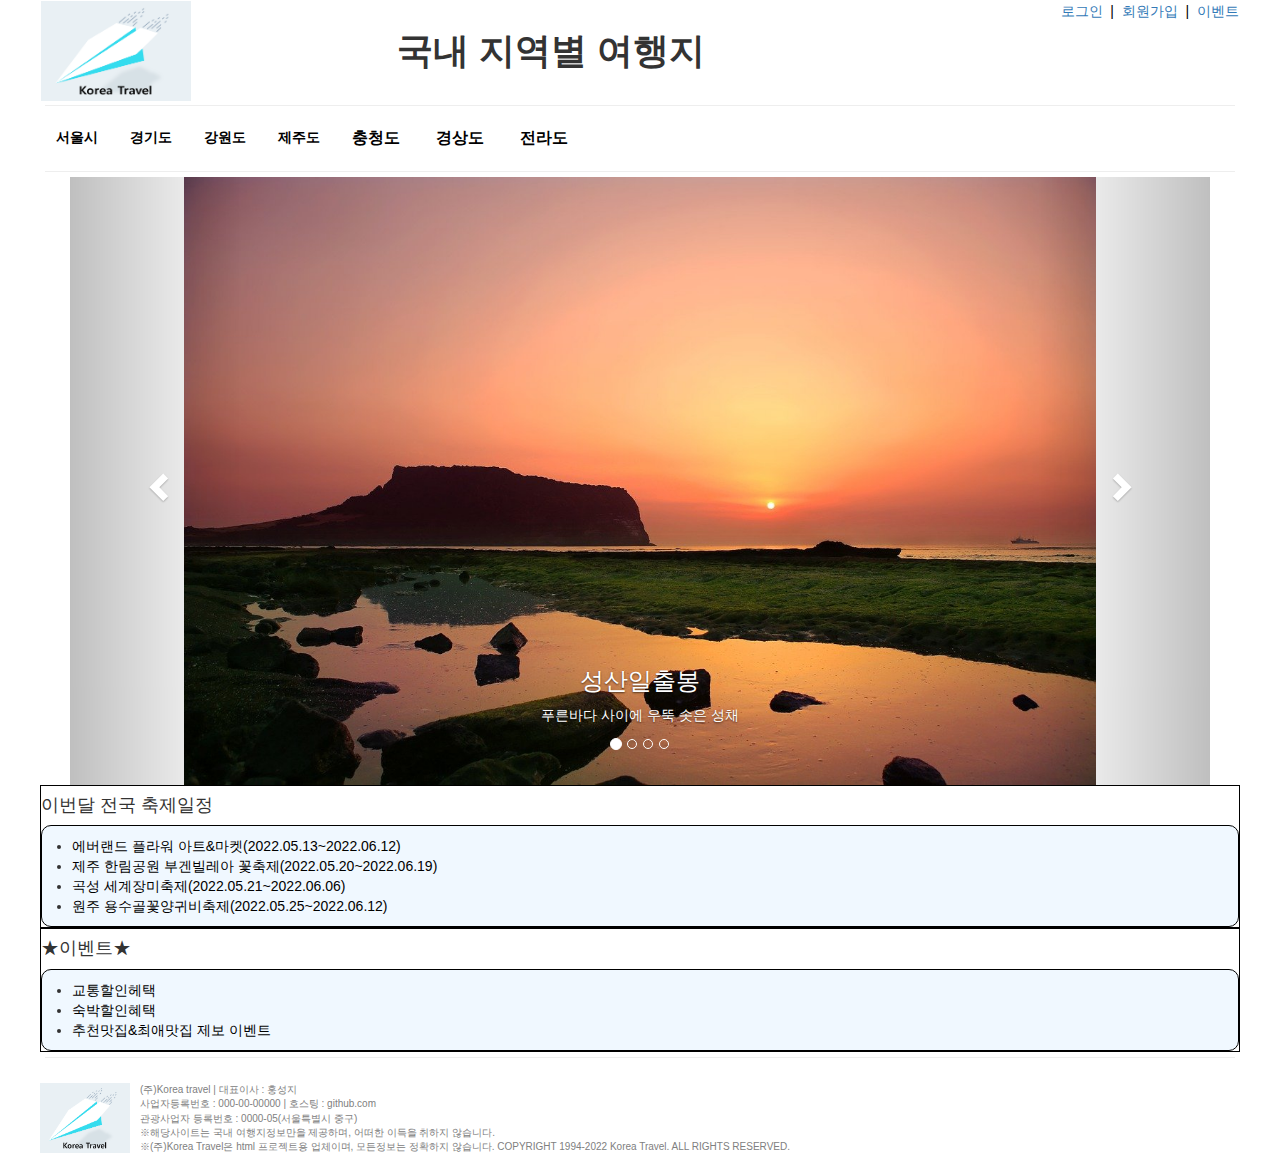
<file: index.html>
<!DOCTYPE html>
<html lang="en">
<head>
    <meta charset="UTF-8">
    <meta http-equiv="X-UA-Compatible" content="IE=edge">
    <meta name="viewport" content="width=device-width, initial-scale=1.0">
    <title>국내여행정보 Korea Travel</title>
    <link rel="stylesheet" href="./index.css">
    <link rel="stylesheet" href="https://maxcdn.bootstrapcdn.com/bootstrap/3.4.1/css/bootstrap.min.css">
    <script src="https://ajax.googleapis.com/ajax/libs/jquery/3.6.0/jquery.min.js"></script>
    <script src="https://maxcdn.bootstrapcdn.com/bootstrap/3.4.1/js/bootstrap.min.js"></script>
</head>
<body>
    <div class="div_center">
    <header>
      <div class="header">
        <div>
          <ul class="top">
              <li><a href="#">로그인</a></li> &nbsp; | &nbsp;
              <li><a href="./signup.html">회원가입</a></li> &nbsp; | &nbsp;
              <li><a href="#">이벤트</a></li>
          </ul>
      </div>
        <div>
            <a href="#"><img src="./images/korea_travel.png" alt="로고"></a>
        </div>
        <div class="header_h1">
            <h1>국내 지역별 여행지</h1>
        </div>
      </div>
    </header>
    <hr style="margin: 5px;">
    <nav class="nav">
        <fieldset>
        <div class="nav_menu">
            <a href="./seoul.html"><b>서울시</b></a>
            <a href="#"><b>경기도</b></a>
            <a href="#"><b>강원도</b></a>
            <a href="#"><b>제주도</b></a>
            <div class="dropdown_Ch">
                <button class="dropbtn_Ch"><b>충청도</b></button>
                <div class="dropdown-content_Ch">
                    <a href="#">충청북도</a>
                    <a href="#">충청남도</a>
                </div>
            </div>
            <div class="dropdown_Gs">
                <button class="dropbtn_Gs"><b>경상도</b></button>
                <div class="dropdown-content_Gs">
                    <a href="#">경상북도</a>
                    <a href="#">경상남도</a>
                </div>
            </div>
            <div class="dropdown_Jr">
                <button class="dropbtn_Jr"><b>전라도</b></button>
                <div class="dropdown-content_Jr">
                    <a href="#">전라북도</a>
                    <a href="#">전라남도</a>
                </div>
            </div>  
        </div>
        
    </fieldset>
    </nav>
    <hr style="margin: 5px;">
    <section>
      <fieldset>
        <div class="container">
            <div id="myCarousel" class="carousel slide" data-ride="carousel">
              <!-- 메인화면 버튼선택 -->
              <ol class="carousel-indicators">
                <li data-target="#myCarousel" data-slide-to="0" class="active"></li>
                <li data-target="#myCarousel" data-slide-to="1"></li>
                <li data-target="#myCarousel" data-slide-to="2"></li>
                <li data-target="#myCarousel" data-slide-to="3"></li>
              </ol>
          
              <!-- Wrapper for slides -->
              <div class="carousel-inner" role="listbox">
          
                <div class="item active">
                  <img src="./images/main_banner/jeju-island-g0805f3282_1280.jpg" alt="성산일출봉" width="500" height="380">
                  <div class="carousel-caption">
                    <h3>성산일출봉</h3>
                    <p>푸른바다 사이에 우뚝 솟은 성채</p>
                  </div>
                </div>
          
                <div class="item">
                  <img src="./images/main_banner/seolark.jpg" alt="설악산" width="500" height="380">
                  <div class="carousel-caption">
                    <h3>설악산</h3>
                    <p>자연을 담은 국립공원, 유네스코 생물권보전지역</p>
                  </div>
                </div>
              
                <div class="item">
                  <img src="./images/main_banner/seoul-city.jpg" alt="서울" width="500" height="380">
                  <div class="carousel-caption">
                    <h3>서울</h3>
                    <p>아름다운 야경</p>
                  </div>
                </div>
          
                <div class="item">
                  <img src="./images/main_banner/suwon-hwaseong.jpg" alt="수원화성" width="500" height="380">
                  <div class="carousel-caption">
                    <h3>수원화성</h3>
                    <p>아름다운 조선시대 문화유산</p>
                  </div>
                </div>
            
              </div>
          
              <!-- 메인화면 좌우버튼 선택 -->
              <a class="left carousel-control" href="#myCarousel" role="button" data-slide="prev">
                <span class="glyphicon glyphicon-chevron-left" aria-hidden="true"></span>
                <span class="sr-only">Previous</span>
              </a>
              <a class="right carousel-control" href="#myCarousel" role="button" data-slide="next">
                <span class="glyphicon glyphicon-chevron-right" aria-hidden="true"></span>
                <span class="sr-only">Next</span>
              </a>
            </div>
          </div>
        <div class="festival">
          <h4>이번달 전국 축제일정</h4>
          <div class="festival_memo">
              <ul class="festival_memo_ul">
                <li><a href="https://korean.visitkorea.or.kr/detail/fes_detail.do?cotid=3db5b1dd-14c9-463f-a10a-035f1f1938e8&big_category=undefined&mid_category=undefined&big_area=undefined&referrer=https://search.naver.com/search.naver?where=nexearch&sm=tab_etc&mra=bk00&pkid=110&os=1908316&qvt=0&query=%EC%97%90%EB%B2%84%EB%9E%9C%EB%93%9C%20%ED%94%8C%EB%9D%BC%EC%9B%8C%20%EC%95%84%ED%8A%B8%20%EB%A7%88%EC%BC%93">에버랜드 플라워 아트&마켓(2022.05.13~2022.06.12)</a></li>
                <li><a href="http://hallimpark.com/">제주 한림공원 부겐빌레아 꽃축제(2022.05.20~2022.06.19)</a></li>
                <li><a href="https://www.gokseong.go.kr/tour#none">곡성 세계장미축제(2022.05.21~2022.06.06)</a></li>
                <li><a href="https://korean.visitkorea.or.kr/detail/fes_detail.do?cotid=3b3bde6e-4e7d-48e2-8198-214ddc852e8f&big_category=undefined&mid_category=undefined&big_area=undefined&referrer=https://search.naver.com/search.naver?where=nexearch&sm=tab_etc&mra=bk00&pkid=110&os=9776954&qvt=0&query=%EC%9B%90%EC%A3%BC%20%EC%9A%A9%EC%88%98%EA%B3%A8%EA%BD%83%EC%96%91%EA%B7%80%EB%B9%84%EC%B6%95%EC%A0%9C">원주 용수골꽃양귀비축제(2022.05.25~2022.06.12)</a></li>
              </ul>
          </div>
        </div>
        <div class="event">
          <h4>★이벤트★</h4>
          <div class="event_memo">
            <ul class="event_memo_ul">
              <li><a href="https://korean.visitkorea.or.kr/detail/rem_detail.do?cotid=55d51611-060e-4a0b-b254-16f20368804e">교통할인헤택</a></li>
              <li><a href="https://korean.visitkorea.or.kr/detail/rem_detail.do?cotid=3242fac5-7436-4767-9470-36b2803d4433">숙박할인혜택</a></li>
              <li><a href="https://korean.visitkorea.or.kr/detail/event_detail.do?cotid=d80c2c04-6e0c-4b9f-be9c-f08be21a120a">추천맛집&최애맛집 제보 이벤트</a></li>
            </ul>
          </div>
        </div>
      </fieldset>
    </section>
    <hr style="margin: 5px;">
    <footer>
        <fieldset>
          <div class="footer_div">
            <h1><img src="./images/korea_travel.png" alt="로고"></h1>
            <address class="address">
              (주)Korea travel | 대표이사 : 홍성지 <br>
              사업자등록번호 : 000-00-00000 | 호스팅 : github.com <br>
              관광사업자 등록번호 : 0000-05(서울특별시 중구) <br>
              ※해당사이트는 국내 여행지정보만을 제공하며, 어떠한 이득을 취하지 않습니다. <br>
              ※(주)Korea Travel은 html 프로젝트용 업체이며, 모든정보는 정확하지 않습니다.
              COPYRIGHT 1994-2022 Korea Travel. ALL RIGHTS RESERVED.
            </address>
          </div>
        </fieldset>
    </footer>
</div>
</body>
</html>
</file>
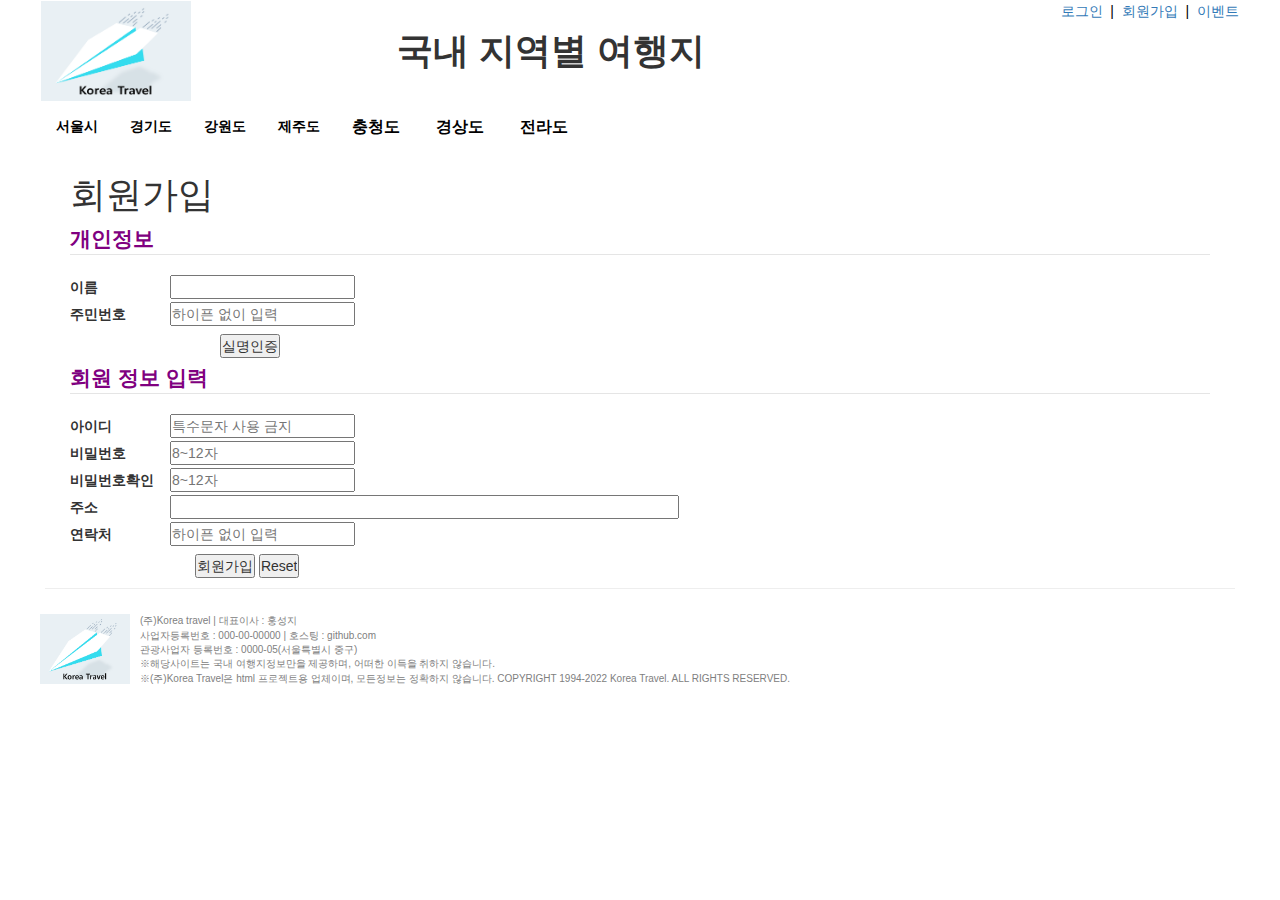
<file: signup.html>
<!DOCTYPE html>
<html lang="en">
<head>
    <meta charset="UTF-8">
    <meta http-equiv="X-UA-Compatible" content="IE=edge">
    <meta name="viewport" content="width=device-width, initial-scale=1.0">
    <title>회원가입</title>
    <link rel="stylesheet" href="./index.css">
    <link rel="stylesheet" href="./signup.css">
    <link rel="stylesheet" href="https://maxcdn.bootstrapcdn.com/bootstrap/3.4.1/css/bootstrap.min.css">
    <script src="https://ajax.googleapis.com/ajax/libs/jquery/3.6.0/jquery.min.js"></script>
    <script src="https://maxcdn.bootstrapcdn.com/bootstrap/3.4.1/js/bootstrap.min.js"></script>
</head>
<body>
    <div class="div_center">
    <header>
      <div class="header">
        <div>
          <ul class="top">
              <li><a href="#">로그인</a></li> &nbsp; | &nbsp;
              <li><a href="./signup.html">회원가입</a></li> &nbsp; | &nbsp;
              <li><a href="#">이벤트</a></li>
          </ul>
        </div>
        <div>
            <a href="./index.html"><img src="./images/korea_travel.png" alt="로고"></a>
        </div>
        <div class="header_h1">
            <h1>국내 지역별 여행지</h1>
        </div>
      </div>
    </header>

    <nav class="nav">
        <fieldset>
        <div class="nav_menu">
            <a href="#"><b>서울시</b></a>
            <a href="#"><b>경기도</b></a>
            <a href="#"><b>강원도</b></a>
            <a href="#"><b>제주도</b></a>
            <div class="dropdown_Ch">
                <button class="dropbtn_Ch"><b>충청도</b></button>
                <div class="dropdown-content_Ch">
                    <a href="#">충청북도</a>
                    <a href="#">충청남도</a>
                </div>
            </div>
            <div class="dropdown_Gs">
                <button class="dropbtn_Gs"><b>경상도</b></button>
                <div class="dropdown-content_Gs">
                    <a href="#">경상북도</a>
                    <a href="#">경상남도</a>
                </div>
            </div>
            <div class="dropdown_Jr">
                <button class="dropbtn_Jr"><b>전라도</b></button>
                <div class="dropdown-content_Jr">
                    <a href="#">전라북도</a>
                    <a href="#">전라남도</a>
                </div>
            </div>  
        </div>
        
    </fieldset>
    </nav>

    <section>
        <!-- 회원가입정보 입력창 -->
        <div class="container">
            <h1>회원가입</h1>
            <form action="#" method="post">
                <fieldset>
                    <legend>개인정보</legend>
                    <div>
                        <label for="name" class="title">이름</label><input type="text" id="uname">
                    </div>
                    <div>
                        <label for="number" class="title">주민번호</label><input type="text" id="number" placeholder="하이픈 없이 입력">
                    </div>
                    <div class="button_pri">
                        <input type="button" value="실명인증">
                    </div>
                </fieldset>

                <fieldset>
                    <legend>회원 정보 입력</legend>
                    <div>
                        <label for="id" class="title">아이디</label><input type="text" id="id" placeholder="특수문자 사용 금지" size="20">
                    </div>
                    <div>
                        <label for="pwd" class="title">비밀번호</label><input type="password" id="pwd" placeholder="8~12자" size="20">
                    </div>
                    <div>
                        <label for="pwd" class="title">비밀번호확인</label><input type="password" id="pwd" placeholder="8~12자" size="20">
                    </div>
                    <div>
                        <label for="addr" class="title">주소</label><input type="text" id="address" size="60">
                    </div>
                    <div>
                        <label for="tel" class="title">연락처</label><input type="text" id="tel" placeholder="하이픈 없이 입력">
                    </div>    
                </fieldset>
                    <div class="button_info">
                        <input type="submit" value="회원가입">
                        <input type="reset">
                    </div>
            </form>
        </div>
    </section>
    <hr style="margin: 5px;">
    <footer>
        <fieldset>
          <div class="footer_div">
            <h1><img src="./images/korea_travel.png" alt="로고"></h1>
            <address class="address">
              (주)Korea travel | 대표이사 : 홍성지 <br>
              사업자등록번호 : 000-00-00000 | 호스팅 : github.com <br>
              관광사업자 등록번호 : 0000-05(서울특별시 중구) <br>
              ※해당사이트는 국내 여행지정보만을 제공하며, 어떠한 이득을 취하지 않습니다. <br>
              ※(주)Korea Travel은 html 프로젝트용 업체이며, 모든정보는 정확하지 않습니다.
              COPYRIGHT 1994-2022 Korea Travel. ALL RIGHTS RESERVED.
            </address>
          </div>
        </fieldset>
    </footer>
</div>
</body>
</html>
</file>
<file: index.css>
*{
    box-sizing: border-box;
    margin: 0;
    padding: 0;
    text-decoration: none;
}
.div_center{
    width: 1200px;
    margin: 0 auto;
}
.header{
  height: 100px;
  border: 1px solid white;
}
header img{
  position:absolute;
  width: 150px;
  height: 100px;
}
header h1{
  font-weight: bold;
  text-align: center;
  line-height: 60px;
}
.top{
    /* 상단 메뉴 */
    float: right;
    list-style-type: none;
    display: flex;
    color: black;
}
nav{
    clear: both;
}
.nav_menu>a{
    float: left;
    display: block;
    padding: 16px;
    color: black;
}
.nav_menu>a:hover{
    display: block;
    background-color: whitesmoke;
    color: lightcoral;
    text-decoration: none;
}
/* nav_충청도 */
.dropbtn_Ch {
    background-color: white;
    color: black;
    padding: 16px;
    font-size: 16px;
    border: none;
    cursor: pointer;
  }

  .dropdown_Ch {
    position: relative;
    display: inline-block;
  }

  .dropdown-content_Ch {
    display: none;
    position:absolute;
    background-color: white;
    width: 120px;
    box-shadow: 0px 8px 16px 0px rgba(0,0,0,0.2);
    z-index: 1;
  }

  .dropdown-content_Ch a {
      /* 버튼 내 하위메뉴 설정 */
    color: black;
    padding:12px 40px 12px 16px;
    display:block;
  }

.dropdown-content_Ch a:hover {
    /* 버튼 내 하위메뉴 설정 */
    background-color: lightgoldenrodyellow;
    color: lightcoral;
    text-decoration: none;
    font-weight: bold;
}

.dropdown_Ch:hover .dropdown-content_Ch {
    /* 메뉴바 클릭 시 버튼 표시_충청도  */
    display: block;
}

.dropdown_Ch:hover .dropbtn_Ch {
    background-color: whitesmoke;
    color: lightcoral;
  }

/* nav_경상도 */
.dropbtn_Gs {
    background-color: white;
    color: black;
    padding: 16px;
    font-size: 16px;
    border: none;
    cursor: pointer;
  }

  .dropdown_Gs {
    position: relative;
    display: inline-block;
  }

  .dropdown-content_Gs {
    display: none;
    position: absolute;
    background-color: white;
    min-width: 120px;
    box-shadow: 0px 8px 16px 0px rgba(0,0,0,0.2);
    z-index: 1;
  }

  .dropdown-content_Gs a {
    color: black;
    padding: 12px 16px;
    text-decoration: none;
    display: block;
  }

.dropdown-content_Gs a:hover {
    background-color: lightgoldenrodyellow;
    color: lightcoral;
    text-decoration: none;
    font-weight: bold;
    padding:12px 40px 12px 16px;
}

.dropdown_Gs:hover .dropdown-content_Gs {
  display: block;
}

.dropdown_Gs:hover .dropbtn_Gs {
    background-color: whitesmoke;
    color: lightcoral;
  }

/* nav_전라도 */
  .dropbtn_Jr {
    background-color: white;
    color: black;
    padding: 16px;
    font-size: 16px;
    border: none;
    cursor: pointer;
  }

  .dropdown_Jr {
    position: relative;
    display: inline-block;
  }

  .dropdown-content_Jr {
    display: none;
    position: absolute;
    background-color: white;
    min-width: 120px;
    box-shadow: 0px 8px 16px 0px rgba(0,0,0,0.2);
    z-index: 1;
  }

  .dropdown-content_Jr a {
    color: black;
    padding: 12px 16px;
    text-decoration: none;
    display: block;
  }

.dropdown-content_Jr a:hover {
    background-color: lightgoldenrodyellow;
    color: lightcoral;
    text-decoration: none;
    font-weight: bold;
    padding:12px 40px 12px 16px;
}

.dropdown_Jr:hover .dropdown-content_Jr {
  display: block;
}

.dropdown_Jr:hover .dropbtn_Jr {
    background-color: whitesmoke;
    color: lightcoral;
  }

.carousel-inner > .item > img,
.carousel-inner > .item > a > img {
    width: 80%;
    margin: auto;
  }
.festival{
    border: 1px solid black;
    margin: 0 auto;
    background-color: white;
}

.festival_memo{
  border: 1px solid black;
  border-radius: 10px;
  margin: 0 auto;
  background-color: aliceblue;
}

.festival_memo_ul{
  margin: 10px 0 10px 30px;
}
.festival_memo_ul li a{
  color: black;
}

.event{
  border: 1px solid black;
  margin: 0 auto;
  background-color: white;
}
.event_memo{
  border: 1px solid black;
  border-radius: 10px;
  margin: 0 auto;
  background-color: aliceblue;
}
.event_memo_ul{
  margin: 10px 0 10px 30px;
}
.event_memo_ul li a{
  color: black;
}

.footer_div img{
  position:absolute;
  width: 90px;
  height: 70px;
}

.address{
  padding-left: 100px;
}

.footer_div{
  color: gray;
  font-size:x-small;
}
</file>
<file: signup.css>
*{
    box-sizing: border-box;
    margin: 0;
    padding: 0;
    text-decoration: none;
}
label.title {
    width: 100px;
    font-weight: bold;
}
ul li {
    margin-bottom: 10px;
}
div.center {
    text-align: center;
}
fieldset {
    margin: 15px 10px;
}
fieldset legend {
    font-weight: bold;
    color: purple;
}
.button_pri {
    margin: 5px 0 5px 150px;
}
.button_info {
    margin: 5px 0 5px 125px;
}
</file>
